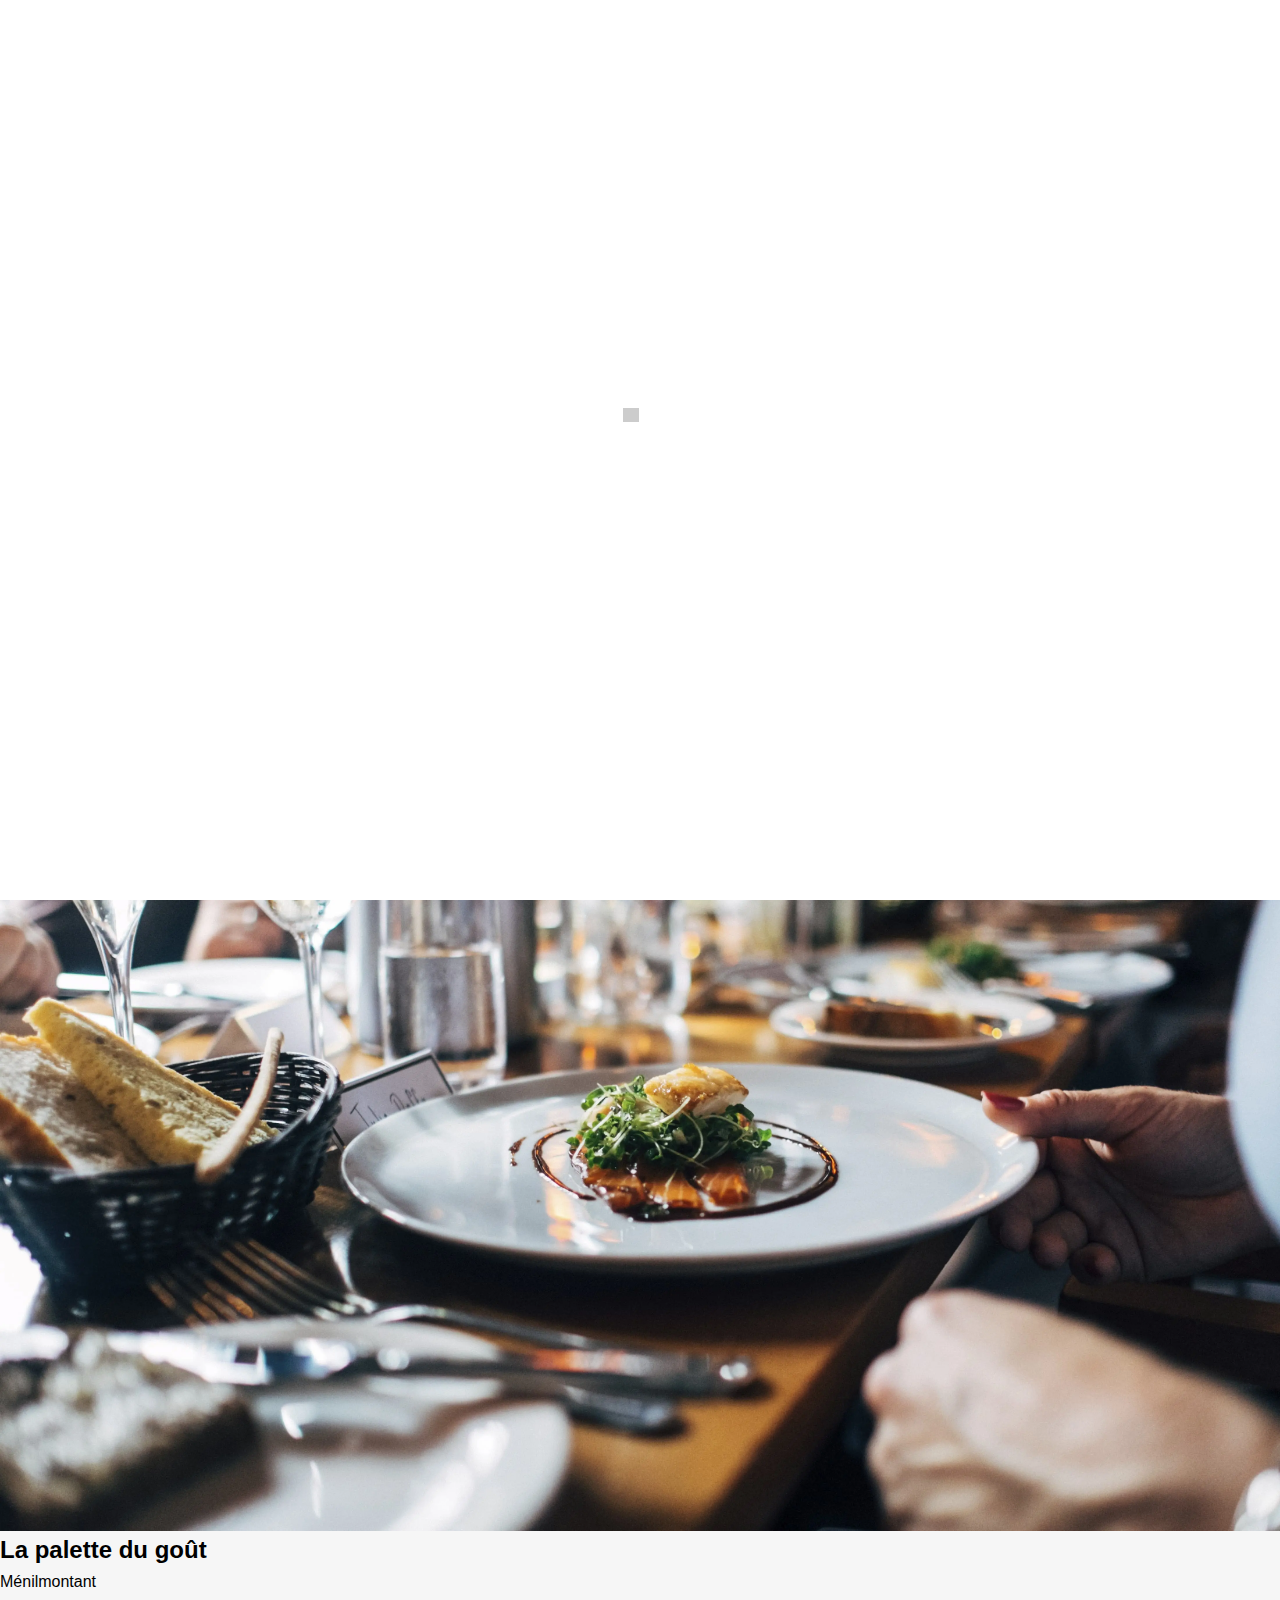
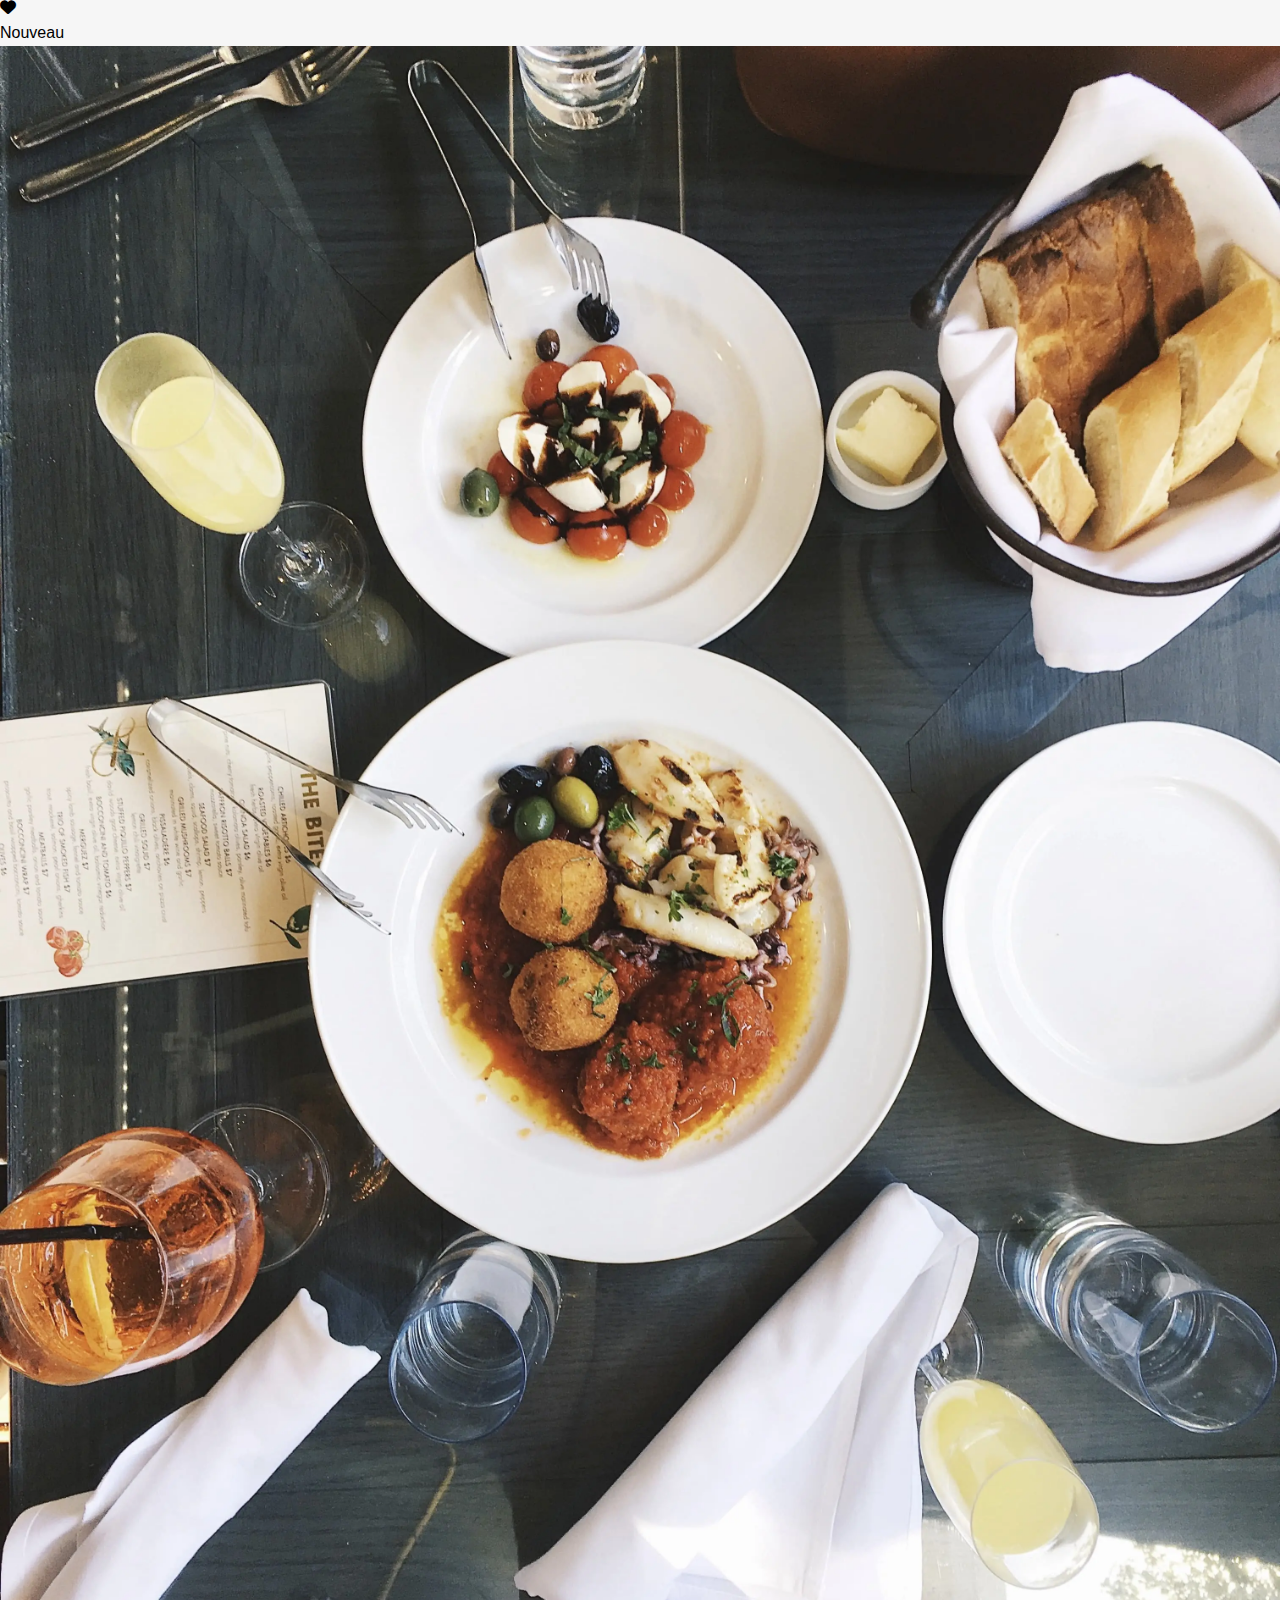
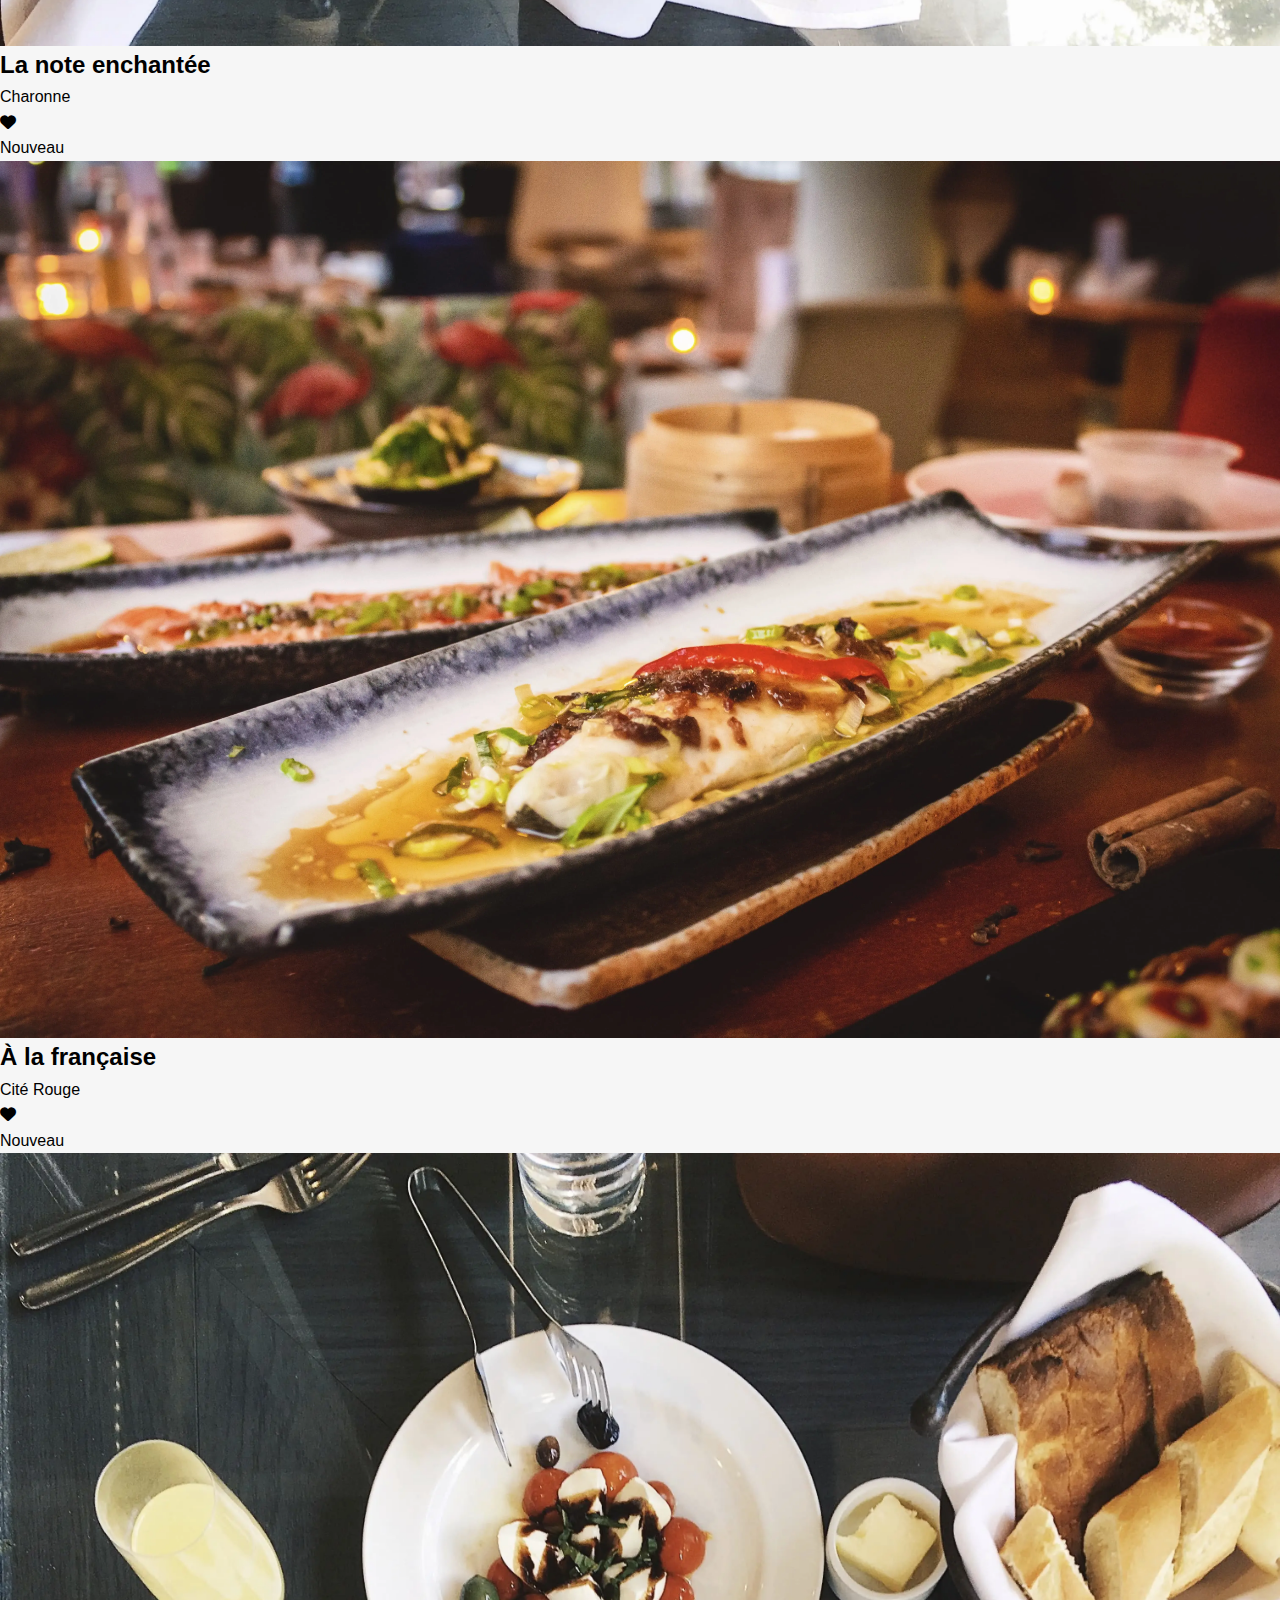
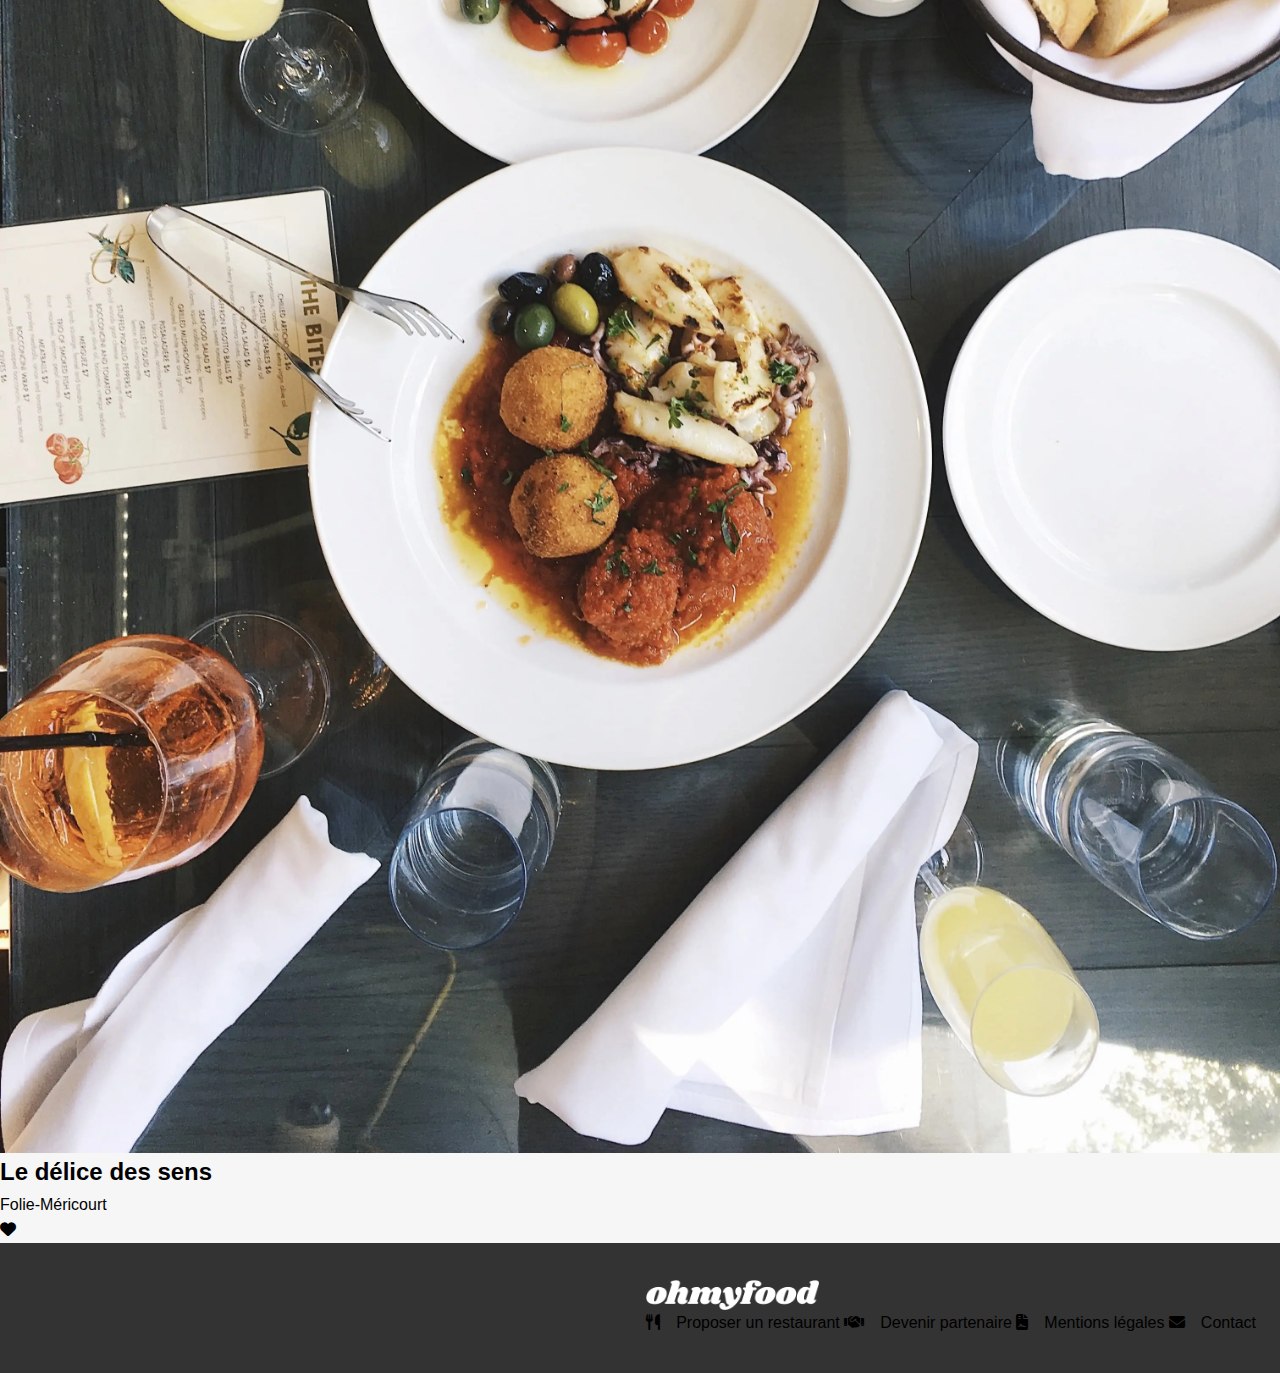
<file: index.html>
<!DOCTYPE html>
<html lang="fr">

  <head>
    <!-- Meta Tags & Document Information -->
    <meta charset="UTF-8">
    <meta name="viewport" content="width=device-width, initial-scale=1.0">
    <meta name="description"
      content="Découvrez et réservez les meilleurs restaurants gastronomiques à Paris avec OhMyFood. Parcourez des menus exclusifs, sélectionnez votre restaurant préféré et vivez une expérience culinaire unique.">
    <meta name="keywords"
      content="OhMyFood, Restaurants Gastronomique, Menu, Restaurant, Gastronomie, Paris, Restaurant Gastronomique, Menu Restaurant, Restaurant à Paris, Restaurant à Paris, Restaurant à Paris, Restaurant à Paris, Restaurant à Paris, Restaurant à Paris, Restaurant à Paris, Restaurant à Paris, Restaurant à Paris, Restaurant à Paris, Restaurant à Paris, Restaurant à Paris, Restaurant à Paris, Restaurant à Paris, Restaurant à Paris, Restaurant à Paris, Restaurant à Paris, Restaurant à Paris, Restaurant à Paris, Restaurant à Paris, Restaurant à Paris, Restaurant à Paris, Restaurant à Paris, Restaurant à Paris, Restaurant à Paris, Restaurant à Paris, Restaurant à Paris, Restaurant à Paris, Restaurant à Paris, Restaurant à Paris, Restaurant à Paris, Restaurant à Paris, Restaurant à Paris, Restaurant à Paris, Restaurant à Paris, Restaurant à Paris, Restaurant à Paris, Restaurant à Paris, Restaurant à Paris, Restaurant à Paris, Restaurant à Paris, Restaurant à Paris, Restaurant à Paris, Restaurant à Paris, Restaurant à Paris, Restaurant à Paris, Restaurant à Paris, Restaurant à Paris, Restaurant à Paris, Restaurant à Paris, Restaurant à Paris, Restaurant à Paris, Restaurant à Paris, Restaurant à Paris, Restaurant à Paris, Restaurant à Paris, Restaurant à Paris, Restaurant à Paris, Restaurant à Paris, Restaurant à Paris, Restaurant à Paris, Restaurant à Paris, Restaurant à Paris, Restaurant à Paris, Restaurant à Paris, Restaurant à Paris, Restaurant à Paris, Restaurant à Paris, Restaurant à Paris, Restaurant à Paris, Restaurant à Paris, Restaurant à Paris, Restaurant à Paris, Restaurant à Paris, Restaurant à Paris, Restaurant à Paris, Restaurant à Paris, Restaurant à Paris, Restaurant à Paris, Restaurant à Paris, Restaurant à Paris, Restaurant à Paris, Restaurant à Paris, Restaurant à Paris, Restaurant à Paris, Restaurant à Paris, Restaurant à Paris, Restaurant à Paris, Restaurant à Paris, Restaurant à Paris, Restaurant à Paris, Restaurant à Paris, Restaurant à Paris, Restaurant à Paris, Restaurant à Paris, Restaurant à Paris, Restaurant à Paris, Restaurant à Paris, Restaurant à Paris, Restaurant à Paris, Restaurant à Paris, Restaurant à Paris, Restaurant à Paris, Restaurant à Paris, Restaurant à Paris, Restaurant à Paris, Restaurant à Paris, Restaurant à Paris, Restaurant à Paris, Restaurant à Paris, Restaurant à Paris, Restaurant à Paris, Restaurant à Paris, Restaurant à Paris, Restaurant à Paris, Restaurant à Paris, Restaurant à Paris, Restaurant à Paris, Restaurant à Paris, Restaurant à Paris, Restaurant à Paris, Restaurant à Paris, Restaurant à Paris, Restaurant à Paris, Restaurant à Paris, Restaurant à Paris, Restaurant à Paris, Restaurant à Paris, Restaurant à Paris, Restaurant à Paris, Restaurant à Paris, Restaurant à Paris, Restaurant à Paris, Restaurant à Paris, Restaurant à Paris, Restaurant à Paris, Restaurant à Paris, Restaurant à Paris, Restaurant à Paris, Restaurant à Paris, Restaurant à Paris, Restaurant à Paris, Restaurant à Paris, Restaurant à Paris, Restaurant à Paris, Restaurant à Paris, Restaurant à Paris, Restaurant à Paris, Restaurant à Paris, Restaurant à Paris, Restaurant à Paris, Restaurant à Paris, Restaurant à Paris, Restaurant à Paris, Restaurant à Paris, Restaurant à Paris, Restaurant à Paris, Restaurant à Paris, Restaurant à Paris, Restaurant à Paris, Restaurant à Paris, Restaurant à Paris, Restaurant à Paris, Restaurant à Paris, Restaurant à Paris, Restaurant à Paris, Restaurant à Paris, Restaurant à Paris, Restaurant à Paris, Restaurant à Paris, Restaurant à Paris, Restaurant à Paris, Restaurant à Paris, Restaurant à Paris, Restaurant à Paris, Restaurant à Paris, Restaurant à Paris, Restaurant à Paris, Restaurant à Paris, Restaurant à Paris, Restaurant à Paris, Restaurant à Paris, Restaurant à Paris, Restaurant à Paris, Restaurant à Paris, Restaurant à Paris, Restaurant à Paris, Restaurant à Paris, Restaurant à Paris, Restaurant à Paris, Restaurant à Paris, Restaurant à Paris, Restaurant à Paris, Restaurant à Paris, Restaurant à Paris, Restaurant à Paris, Restaurant à Paris, Restaurant à Paris, Restaurant à Paris, Restaurant à Paris, Restaurant à Paris, Restaurant à Paris, Restaurant à Paris">
    <meta name=" author" content="OpenClassrooms">
    <meta name="robots" content="index, follow">
    <meta name="theme-color" content="#ffffff">

    <!-- Social Media Meta Tags -->
    <meta property="og:title" content="OhMyFood - Restaurants Gastronomique">
    <meta property="og:description"
      content="Découvrez et réservez les meilleurs restaurants gastronomiques à Paris avec OhMyFood. Parcourez des menus exclusifs, sélectionnez votre restaurant préféré et vivez une expérience culinaire unique.">
    <meta property="og:type" content="website">
    <meta property="og:url" content="">
    <meta property="og:image" content="assets/img/logo/ohmyfood.png">
    <meta name="twitter:card" content="summary_large_image">
    <meta name="twitter:title" content="OhMyFood - Restaurants Gastronomique">
    <meta name="twitter:description"
      content="Découvrez et réservez les meilleurs restaurants gastronomiques à Paris avec OhMyFood. Parcourez des menus exclusifs, sélectionnez votre restaurant préféré et vivez une expérience culinaire unique.">
    <meta name="twitter:image" content="assets/img/logo/ohmyfood.png">

    <title>OhMyFood - Restaurants Gastronomique</title>

    <!-- Favicon & App Icons -->
    <link rel="icon" href="assets/favicons/favicon.ico">
    <link rel="manifest" href="assets/manifest.json">

    <!-- Internal Resources -->
    <link rel="stylesheet" type="text/css" href="assets/css/loader.css">
    <link rel="stylesheet" type="text/css" href="assets/css/style.css">

    <!-- Font Awesome -->
    <link rel="stylesheet" href="https://cdnjs.cloudflare.com/ajax/libs/font-awesome/6.7.2/css/all.min.css"
      integrity="sha512-Evv84Mr4kqVGRNSgIGL/F/aIDqQb7xQ2vcrdIwxfjThSH8CSR7PBEakCr51Ck+w+/U6swU2Im1vVX0SVk9ABhg=="
      crossorigin="anonymous" referrerpolicy="no-referrer">
  </head>

  <body>
    <!-- Loader -->
    <div class="loader-container">
      <div class="loader"></div>
    </div>

    <!-- Header -->
    <header>
      <nav class="header__nav" id="header__nav">
        <a href="index.html">
          <img src="./assets/img/logo/ohmyfood-dark.png" alt="Logo OhMyFood - Retour à l'accueil" height="30">
        </a>
      </nav>
      <!-- Header Card -->
      <div class="header__card">
        <i class="fa-solid fa-location-dot"></i>
        <p>Paris, Belleville</p>
      </div>
    </header>

    <main>
      <!-- Main Section -->
      <section class="main-section">
        <h1>Réservez le menu qui vous convient</h1>
        <p>Découvrez des restaurants d'exception, sélectionnés par nos soins.</p>
        <div class="main-section__button">
          <a href="#restaurants"></a>
          <button>Explorer nos restaurants</button>
        </div>

      </section>
      <!-- Orders Section -->
      <section class="orders-section">
        <h1>Fonctionnement</h1>
        <div class="orders-section__container">

          <!-- Order Card -->
          <div class="order-card">
            <div class="order-card__circle">
              <span>1</span>
            </div>
            <div class="order-card__content">
              <i class="fa-solid fa-mobile-screen-button"></i>
              <h3>Choisissez un restaurant</h3>
            </div>
          </div>

          <!-- Order Card -->
          <div class="order-card">
            <div class="order-card__circle">
              <span>2</span>
            </div>
            <div class="order-card__content">
              <i class="fa-solid fa-list-check"></i>
              <h3>Composez votre menu</h3>
            </div>
          </div>

          <!-- Order Card -->
          <div class="order-card">
            <div class="order-card__circle">
              <span>3</span>
            </div>
            <div class="order-card__content">
              <i class="fa-solid fa-store"></i>
              <h3>Dégustez au restaurant</h3>
            </div>
          </div>
        </div>
      </section>

      <!-- Restaurants Section -->
      <section class="restaurants" id="restaurants">
        <h1>Restaurants</h1>
        <!-- Restaurants Cards -->
        <div class="restaurants__cards">

          <!-- Restaurants Card -->
          <article class="restaurant__card">
            <a href="./assets/restaurants/palette.html" aria-labelledby="palette-title"></a>
            <span class="restaurant__badge">Nouveau</span>
            <picture>
              <source srcset="assets/img/restaurants/webp/palette.webp" type="image/webp">
              <source srcset="assets/img/restaurants/jpg/palette.jpg" type="image/jpeg">
              <img class="restaurant__image" alt="Photo du restaurant La palette du goût"
                src="assets/img/restaurants/jpg/palette.jpg" loading="lazy">
            </picture>
            <div class="restaurant__content">
              <div class="content__title">
                <h2 id="palette-title">La palette du goût</h2>
                <p>Ménilmontant</p>
              </div>
              <div class="content__heart">
                <i class="fa-solid fa-heart"></i>
              </div>
            </div>
          </article>

          <!-- Restaurants Card -->
          <article class="restaurant__card">
            <a href="./assets/restaurants/note.html" aria-labelledby="note-title"></a>
            <span class="restaurant__badge">Nouveau</span>
            <picture>
              <source srcset="assets/img/restaurants/webp/note.webp" type="image/webp">
              <source srcset="assets/img/restaurants/jpg/note.jpg" type="image/jpeg">
              <img class="restaurant__image" alt="Photo du restaurant La note enchantée"
                src="assets/img/restaurants/jpg/note.jpg" loading="lazy">
            </picture>
            <div class="restaurant__content">
              <div class="content__title">
                <h2 id="note-title">La note enchantée</h2>
                <p>Charonne</p>
              </div>
              <div class="content__heart">
                <i class="fa-solid fa-heart"></i>
              </div>
            </div>
          </article>

          <!-- Restaurants Card -->
          <article class="restaurant__card">
            <a href="./assets/restaurants/francaise.html" aria-labelledby="francaise-title"></a>
            <span class="restaurant__badge">Nouveau</span>
            <picture>
              <source srcset="assets/img/restaurants/webp/francaise.webp" type="image/webp">
              <source srcset="assets/img/restaurants/jpg/francaise.jpg" type="image/jpeg">
              <img class="restaurant__image" alt="Photo du restaurant À la française"
                src="assets/img/restaurants/jpg/francaise.jpg" loading="lazy">
            </picture>
            <div class="restaurant__content">
              <div class="content__title">
                <h2 id="francaise-title">À la française</h2>
                <p>Cité Rouge</p>
              </div>
              <div class="content__heart">
                <i class="fa-solid fa-heart"></i>
              </div>
            </div>
          </article>

          <!-- Restaurants Card -->
          <article class="restaurant__card">
            <a href="./assets/restaurants/delice.html" aria-labelledby="delice-title"></a>
            <span class="restaurant__badge">Nouveau</span>
            <picture>
              <source srcset="assets/img/restaurants/webp/delice.webp" type="image/webp">
              <source srcset="assets/img/restaurants/jpg/delice.jpg" type="image/jpeg">
              <img class="restaurant__image" alt="Photo du restaurant Le délice des sens"
                src="assets/img/restaurants/jpg/delice.jpg" loading="lazy">
            </picture>
            <div class="restaurant__content">
              <div class="content__title">
                <h2 id="delice-title">Le délice des sens</h2>
                <p>Folie-Méricourt</p>
              </div>
              <div class="content__heart">
                <i class="fa-solid fa-heart"></i>
              </div>
            </div>
          </article>
        </div>

      </section>
    </main>

    <footer>
      <div class="footer__content">
        <a href="#header__nav">
          <img class="footer__logo" src="./assets/img/logo/ohmyfood-white.png" alt="Logo OhMyFood" height="30">
        </a>
        <nav class="footer__nav">
          <a href="#"><i class="fa-solid fa-utensils"></i>Proposer un restaurant</a>
          <a href="#"><i class="fa-solid fa-handshake"></i>Devenir partenaire</a>
          <a href="#"><i class="fa-solid fa-file-contract"></i>Mentions légales</a>
          <a href="mailto:contact@ohmyfood.com"><i class="fa-solid fa-envelope"></i>Contact</a>
        </nav>
      </div>
    </footer>
  </body>

</html>
</file>
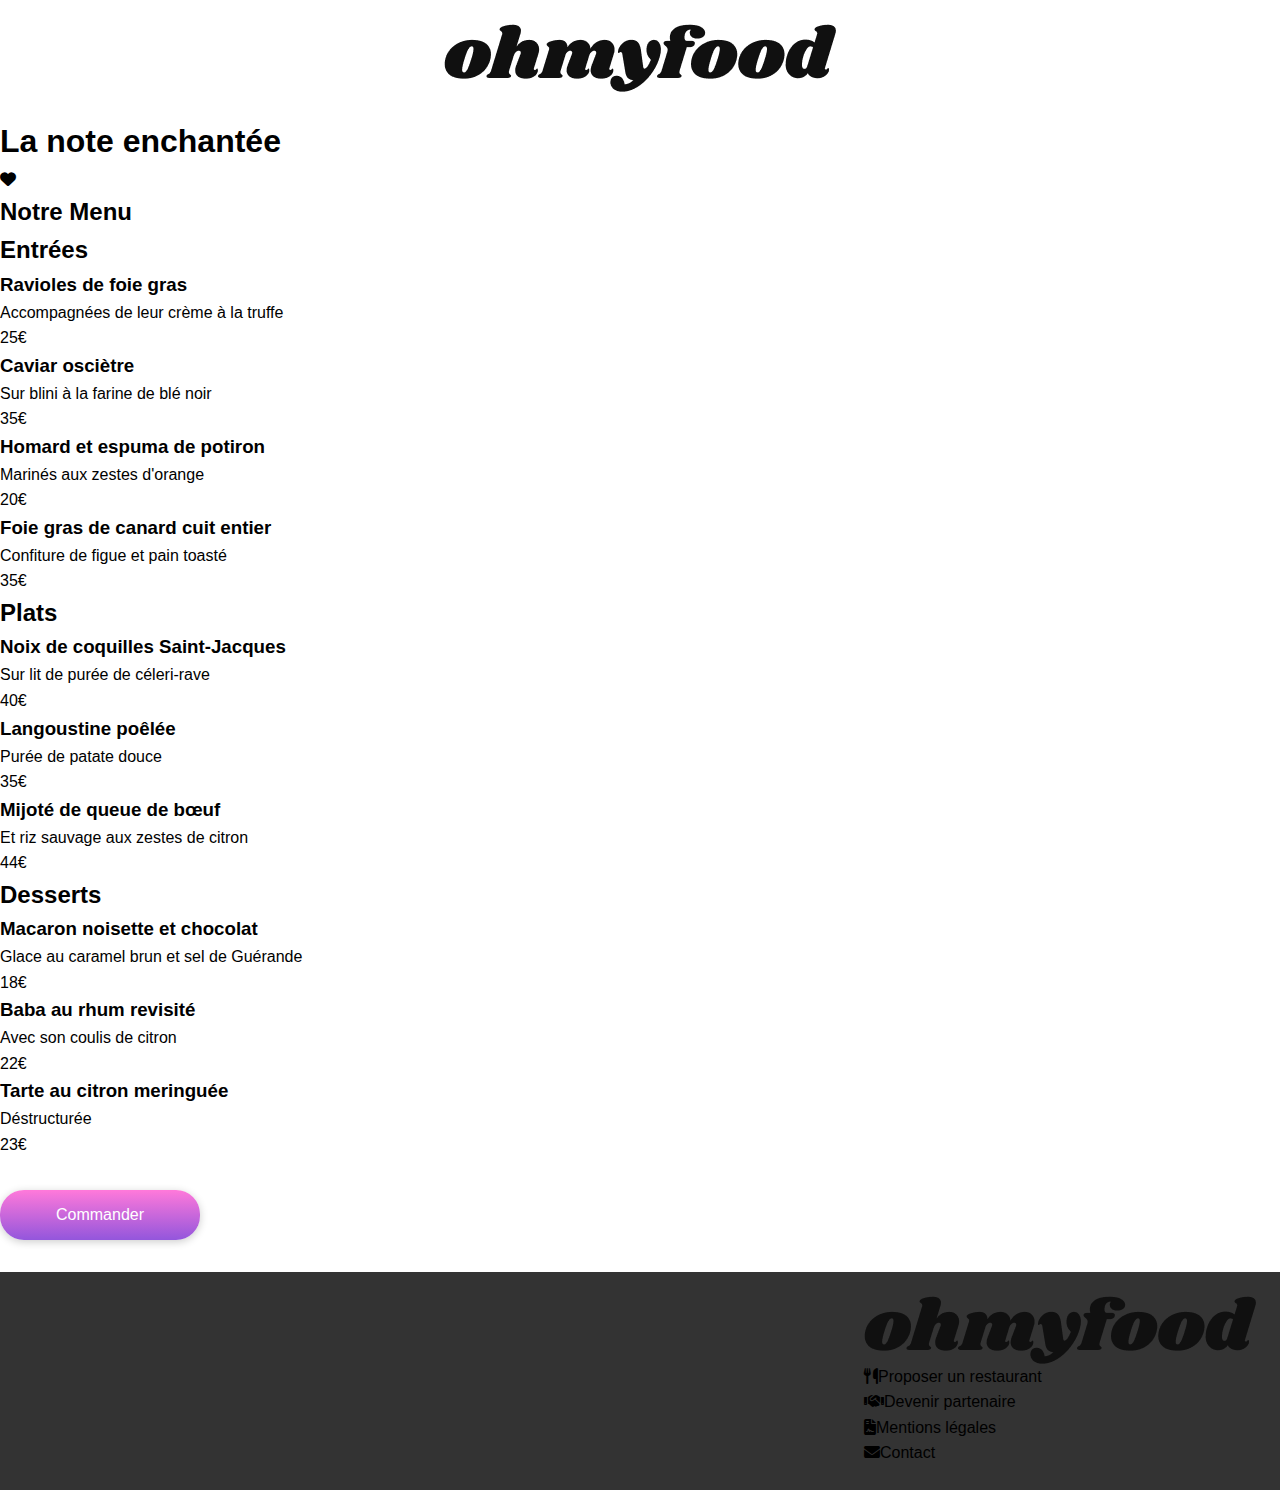
<file: note.html>
<!DOCTYPE html>
<html lang="fr">

  <head>
    <!-- Meta Tags & Document Information -->
    <meta charset="UTF-8">
    <meta name="viewport" content="width=device-width, initial-scale=1.0">
    <meta name="description" content="OhMyFood - Restaurants Gastronomique - La note enchantée">
    <meta name="keywords" content="OhMyFood, Restaurants Gastronomique, Menu, Restaurant, Gastronomie">
    <meta name="author" content="X">
    <meta name="robots" content="index, follow">
    <meta name="theme-color" content="#ffffff">

    <!-- Social Media Meta Tags -->
    <meta property="og:title" content="OhMyFood - Restaurants Gastronomique">
    <meta property="og:description" content="OhMyFood - Restaurants Gastronomique">
    <meta property="og:type" content="website">
    <meta property="og:url" content="">
    <meta property="og:image" content="assets/img/logo/ohmyfood.png">
    <meta name="twitter:card" content="summary_large_image">
    <meta name="twitter:title" content="OhMyFood - Restaurants Gastronomique">
    <meta name="twitter:description" content="OhMyFood - Restaurants Gastronomique">
    <meta name="twitter:image" content="assets/img/logo/ohmyfood.png">

    <title>OhMyFood - Menu - La note enchantée</title>

    <!-- Favicon & App Icons -->
    <link rel="icon" href="assets/favicons/favicon.ico">
    <link rel="manifest" href="assets/manifest.json">

    <!-- Internal Resources & Stylesheets -->
    <link rel="stylesheet" type="text/css" href="assets/css/style.css">
    <link rel="stylesheet" href="https://cdnjs.cloudflare.com/ajax/libs/font-awesome/6.7.2/css/all.min.css"
      integrity="sha512-Evv84Mr4kqVGRNSgIGL/F/aIDqQb7xQ2vcrdIwxfjThSH8CSR7PBEakCr51Ck+w+/U6swU2Im1vVX0SVk9ABhg=="
      crossorigin="anonymous" referrerpolicy="no-referrer">
  </head>

  <body>
    <header>
      <nav class="header__nav">
        <a href="index.html">
          <img class="header__logo" src="assets/img/logo/ohmyfood.png" alt="OhMyFood">
        </a>
      </nav>
    </header>

    <main>
      <section class="main-title">
        <h1 class="main-title__title">La note enchantée</h1>
        <i class="fa-solid fa-heart"></i>
      </section>

      <section class="menu">
        <div class="menu__container">
          <h2 class="menu__title">Notre Menu</h2>

          <div class="menu__section">
            <h2 class="menu__subtitle">Entrées</h2>

            <div class="menu__item">
              <h3 class="menu__item-title">Ravioles de foie gras</h3>
              <p class="menu__item-description">Accompagnées de leur crème à la truffe</p>
              <p class="menu__item-price">25€</p>
            </div>
          </div>

          <div class="menu__item">
            <h3 class="menu__item-title">Caviar osciètre</h3>
            <p class="menu__item-description">Sur blini à la farine de blé noir</p>
            <p class="menu__item-price">35€</p>
          </div>

          <div class="menu__item">
            <h3 class="menu__item-title">Homard et espuma de potiron</h3>
            <p class="menu__item-description">Marinés aux zestes d'orange</p>
            <p class="menu__item-price">20€</p>
          </div>

          <div class="menu__item">
            <h3 class="menu__item-title">Foie gras de canard cuit entier</h3>
            <p class="menu__item-description">Confiture de figue et pain toasté</p>
            <p class="menu__item-price">35€</p>
          </div>

          <div class="menu__section">
            <h2 class="menu__subtitle">Plats</h2>

            <div class="menu__item">
              <h3 class="menu__item-title">Noix de coquilles Saint-Jacques</h3>
              <p class="menu__item-description">Sur lit de purée de céleri-rave</p>
              <p class="menu__item-price">40€</p>
            </div>
          </div>

          <div class="menu__item">
            <h3 class="menu__item-title">Langoustine poêlée</h3>
            <p class="menu__item-description">Purée de patate douce</p>
            <p class="menu__item-price">35€</p>
          </div>

          <div class="menu__item">
            <h3 class="menu__item-title">Mijoté de queue de bœuf</h3>
            <p class="menu__item-description">Et riz sauvage aux zestes de citron</p>
            <p class="menu__item-price">44€</p>
          </div>

          <div class="menu__section">
            <h2 class="menu__subtitle">Desserts</h2>

            <div class="menu__item">
              <h3 class="menu__item-title">Macaron noisette et chocolat</h3>
              <p class="menu__item-description">Glace au caramel brun et sel de Guérande</p>
              <p class="menu__item-price">18€</p>
            </div>
          </div>


          <div class="menu__item">
            <h3 class="menu__item-title">Baba au rhum revisité</h3>
            <p class="menu__item-description">Avec son coulis de citron</p>
            <p class="menu__item-price">22€</p>
          </div>

          <div class="menu__item">
            <h3 class="menu__item-title">Tarte au citron meringuée</h3>
            <p class="menu__item-description">Déstructurée</p>
            <p class="menu__item-price">23€</p>
          </div>

          <button class="cta-button">Commander</button>
        </div>
      </section>
    </main>
  </body>

  <footer>
    <div class="footer-content">
      <img src="assets/img/logo/ohmyfood.png" alt="OhMyFood" class="footer-logo">
      <ul class="footer-links">
        <li><i class="fa-solid fa-utensils"></i><a href="#">Proposer un restaurant</a></li>
        <li><i class="fa-solid fa-handshake"></i><a href="#">Devenir partenaire</a></li>
        <li><i class="fa-solid fa-file-contract"></i><a href="#">Mentions légales</a></li>
        <li><i class="fa-solid fa-envelope"></i><a href="mailto:contact@ohmyfood.com">Contact</a></li>
      </ul>
    </div>
  </footer>


</html>
</file>
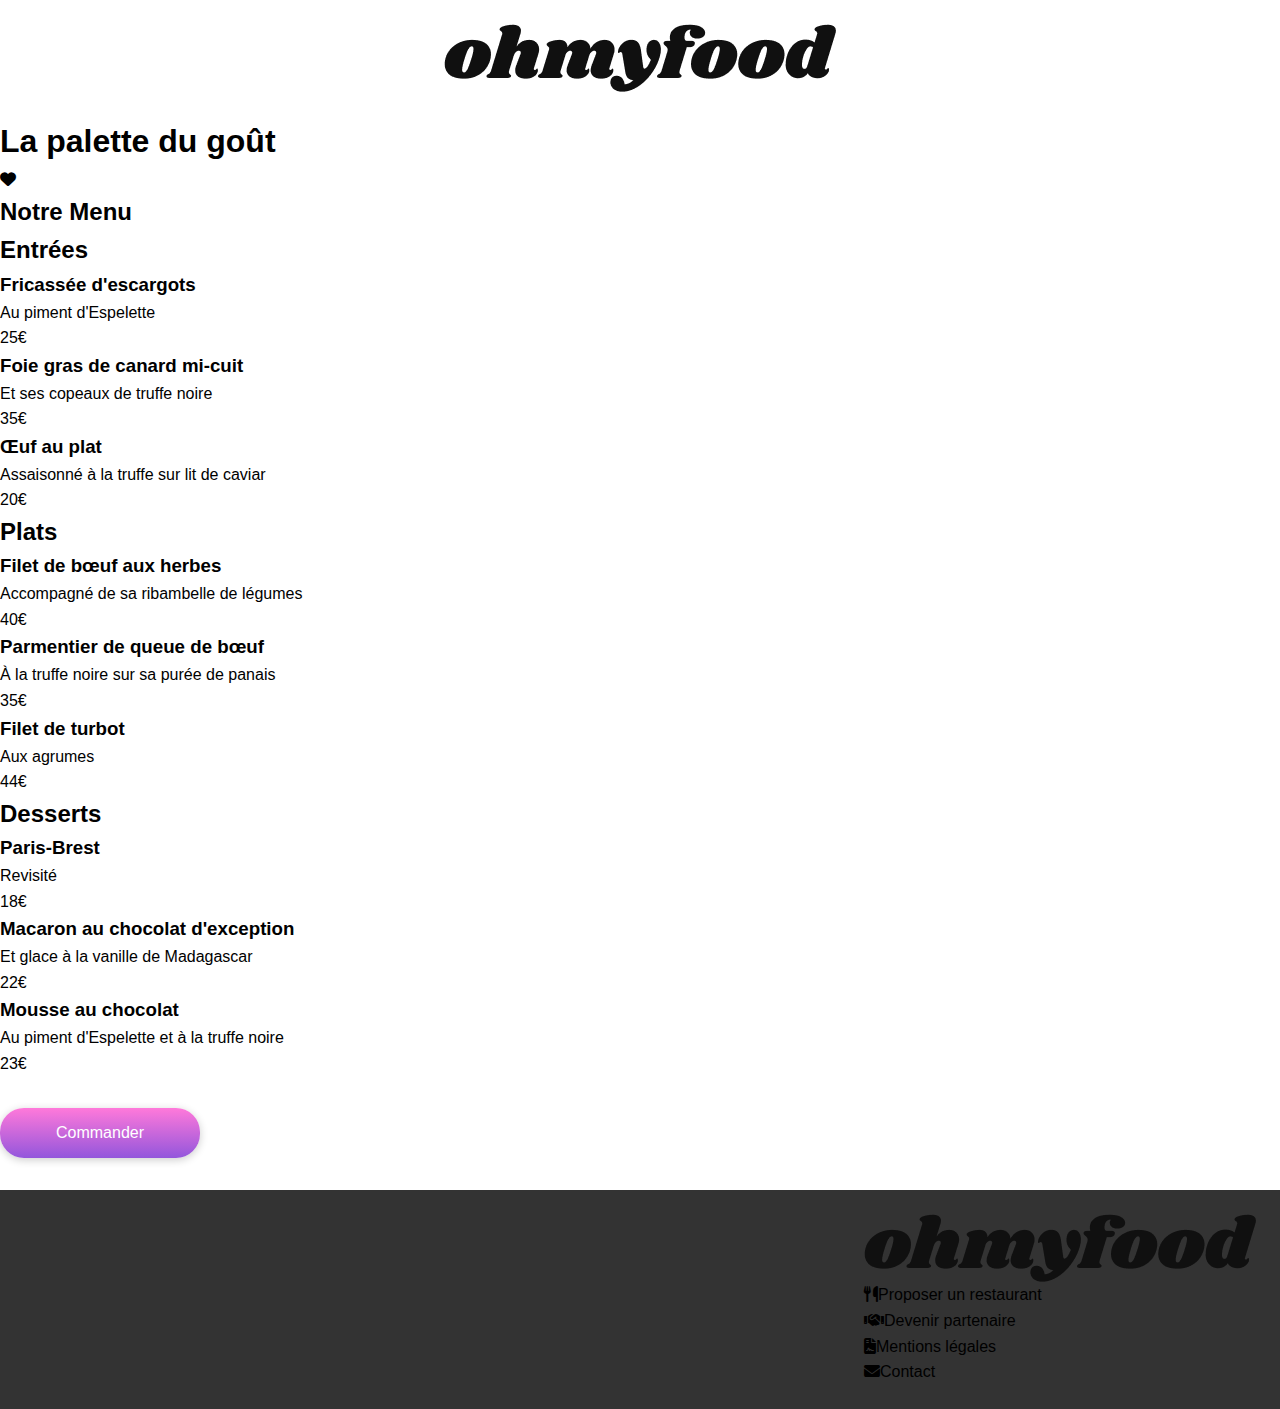
<file: palette.html>
<!DOCTYPE html>
<html lang="fr">

  <head>
    <!-- Meta Tags & Document Information -->
    <meta charset="UTF-8">
    <meta name="viewport" content="width=device-width, initial-scale=1.0">
    <meta name="description" content="OhMyFood - Restaurants Gastronomique - La palette du goût">
    <meta name="keywords" content="OhMyFood, Restaurants Gastronomique, Menu, Restaurant, Gastronomie">
    <meta name="author" content="X">
    <meta name="robots" content="index, follow">
    <meta name="theme-color" content="#ffffff">

    <!-- Social Media Meta Tags -->
    <meta property="og:title" content="OhMyFood - Restaurants Gastronomique">
    <meta property="og:description" content="OhMyFood - Restaurants Gastronomique">
    <meta property="og:type" content="website">
    <meta property="og:url" content="">
    <meta property="og:image" content="assets/img/logo/ohmyfood.png">
    <meta name="twitter:card" content="summary_large_image">
    <meta name="twitter:title" content="OhMyFood - Restaurants Gastronomique">
    <meta name="twitter:description" content="OhMyFood - Restaurants Gastronomique">
    <meta name="twitter:image" content="assets/img/logo/ohmyfood.png">

    <title>OhMyFood - Menu - La palette du goût</title>

    <!-- Favicon & App Icons -->
    <link rel="icon" href="assets/favicons/favicon.ico">
    <link rel="manifest" href="assets/manifest.json">

    <!-- Internal Resources & Stylesheets -->
    <link rel="stylesheet" type="text/css" href="assets/css/style.css">
    <link rel="stylesheet" href="https://cdnjs.cloudflare.com/ajax/libs/font-awesome/6.7.2/css/all.min.css"
      integrity="sha512-Evv84Mr4kqVGRNSgIGL/F/aIDqQb7xQ2vcrdIwxfjThSH8CSR7PBEakCr51Ck+w+/U6swU2Im1vVX0SVk9ABhg=="
      crossorigin="anonymous" referrerpolicy="no-referrer">
  </head>

  <body>
    <header>
      <nav class="header__nav">
        <a href="index.html">
          <img class="header__logo" src="assets/img/logo/ohmyfood.png" alt="OhMyFood">
        </a>
      </nav>
    </header>

    <main>
      <section class="main-title">
        <h1 class="main-title__title">La palette du goût</h1>
        <i class="fa-solid fa-heart"></i>
      </section>

      <section class="menu">
        <div class="menu__container">
          <h2 class="menu__title">Notre Menu</h2>
          <div class="menu__section">
            <h2 class="menu__subtitle">Entrées</h2>

            <div class="menu__item">
              <h3 class="menu__item-title">Fricassée d'escargots</h3>
              <p class="menu__item-description">Au piment d'Espelette</p>
              <p class="menu__item-price">25€</p>
            </div>


            <div class="menu__item">
              <h3 class="menu__item-title">Foie gras de canard mi-cuit</h3>
              <p class="menu__item-description">Et ses copeaux de truffe noire</p>
              <p class="menu__item-price">35€</p>
            </div>

            <div class="menu__item">
              <h3 class="menu__item-title">Œuf au plat</h3>
              <p class="menu__item-description">Assaisonné à la truffe sur lit de caviar</p>
              <p class="menu__item-price">20€</p>
            </div>
          </div>


          <div class="menu__section">
            <h2 class="menu__subtitle">Plats</h2>

            <div class="menu__item">
              <h3 class="menu__item-title">Filet de bœuf aux herbes</h3>
              <p class="menu__item-description">Accompagné de sa ribambelle de légumes</p>
              <p class="menu__item-price">40€</p>
            </div>


            <div class="menu__item">
              <h3 class="menu__item-title">Parmentier de queue de bœuf</h3>
              <p class="menu__item-description">À la truffe noire sur sa purée de panais</p>
              <p class="menu__item-price">35€</p>
            </div>

            <div class="menu__item">
              <h3 class="menu__item-title">Filet de turbot</h3>
              <p class="menu__item-description">Aux agrumes</p>
              <p class="menu__item-price">44€</p>
            </div>
          </div>

          <div class="menu__section">
            <h2 class="menu__subtitle">Desserts</h2>

            <div class="menu__item">
              <h3 class="menu__item-title">Paris-Brest</h3>
              <p class="menu__item-description">Revisité</p>
              <p class="menu__item-price">18€</p>
            </div>

            <div class="menu__item">
              <h3 class="menu__item-title">Macaron au chocolat d'exception</h3>
              <p class="menu__item-description">Et glace à la vanille de Madagascar</p>
              <p class="menu__item-price">22€</p>
            </div>

            <div class="menu__item">
              <h3 class="menu__item-title">Mousse au chocolat</h3>
              <p class="menu__item-description">Au piment d'Espelette et à la truffe noire</p>
              <p class="menu__item-price">23€</p>
            </div>
          </div>

          <button class="cta-button">Commander</button>
        </div>
      </section>
    </main>
  </body>

  <footer>
    <div class="footer-content">
      <img src="assets/img/logo/ohmyfood.png" alt="OhMyFood" class="footer-logo">
      <ul class="footer-links">
        <li><i class="fa-solid fa-utensils"></i><a href="#">Proposer un restaurant</a></li>
        <li><i class="fa-solid fa-handshake"></i><a href="#">Devenir partenaire</a></li>
        <li><i class="fa-solid fa-file-contract"></i><a href="#">Mentions légales</a></li>
        <li><i class="fa-solid fa-envelope"></i><a href="mailto:contact@ohmyfood.com">Contact</a></li>
      </ul>
    </div>
  </footer>


</html>
</file>
<file: assets/css/loader.css>
/* =========================
    Loader Styles
   ========================= */

/* Init Hide the main */
body > *:not(.loader-container) {
  animation: fadeIn 0.3s ease-in-out 1s forwards;
}

/* Loader container */
.loader-container {
  display: flex;
  justify-content: center;
  align-items: center;
  height: auto;
  width: auto;
  position: fixed;
  inset: 0;
  background-color: var(--color-white);
  z-index: 9999;
  animation: hideLoader 0.3s ease-in-out 1s forwards;
}

/* Hide the loader */
@keyframes hideLoader {
  0% {
    opacity: 1;
    visibility: visible;
  }
  100% {
    opacity: 0;
    visibility: hidden;
  }
}

/* Fade in the main */
@keyframes fadeIn {
  0% {
    opacity: 0;
  }
  100% {
    opacity: 1;
  }
}

.loader:before {
  content: "";
  position: absolute;
  inset: auto calc(50% - 17px) 0;
  height: 50px;
  --g: no-repeat linear-gradient(#ccc 0, #ccc 100%);
  background: var(--g), var(--g), var(--g), var(--g);
  background-size: 16px 14px;
  animation: l7-1 2s infinite linear, l7-2 2s infinite linear;
}

.loader {
  width: 100px;
  height: 15px;
  box-shadow: 0 3px 0 #fff;
  position: relative;
  clip-path: inset(-40px 0 -5px);
}

@keyframes l7-1 {
  0%,
  100% {
    background-position: 0 -50px, 100% -50px;
  }
  17.5% {
    background-position: 0 100%, 100% -50px, 0 -50px, 100% -50px;
  }
  35% {
    background-position: 0 100%, 100% 100%, 0 -50px, 100% -50px;
  }
  52.5% {
    background-position: 0 100%, 100% 100%, 0 calc(100% - 16px), 100% -50px;
  }
  70%,
  98% {
    background-position: 0 100%, 100% 100%, 0 calc(100% - 16px),
      100% calc(100% - 16px);
  }
}

@keyframes l7-2 {
  0%,
  70% {
    transform: translate(0);
  }
  100% {
    transform: translate(200%);
  }
}
</file>
<file: assets/css/style.css>
/* ===================================
    OhMyFood - Main Stylesheet
   =================================== */

/* =========================
  Design System & Variables
========================= */
:root {
  /* Colors */
  --color-primary: #9356dc;
  --color-secondary: #ff79da;
  --color-white: #ffffff;
  --color-gray: #cccccc;
  --color-text: #000000;
  --color-border: #d9d9d9;
  --color-badge: #99e2d0;
  --color-badge-text: #004e3b;
  --color-background-dark: #333333;
  --color-background-light: #f6f6f6;
  --color-banner: #eaeaea;

  /* Typography */
  --font-family-shrikhand: "Shrikhand", sans-serif;
  --font-family-roboto: "Roboto", sans-serif;
  --font-weight-normal: 400;
  --font-weight-medium: 500;
  --font-weight-bold: 700;
  --font-size-xs: 0.75rem;
  --font-size-sm: 0.875rem;
  --font-size-base: 1rem;
  --font-size-lg: 1.25rem;
  --font-size-xl: 1.5rem;
  --font-size-2xl: 2rem;

  /* Spacing */
  --space-xs: 0.5rem;
  --space-sm: 0.75rem;
  --space-md: 1rem;
  --space-lg: 1.5rem;
  --space-xl: 2rem;
  --space-2xl: 3rem;

  /* Layout */
  --size-full: 100%;
  --size-half: 50%;
  --container-max-width: 768px;

  /* Shadows */
  --box-shadow-loader: 0 3px 0 var(--color-white);
  --box-shadow-light: 0 2px 8px rgba(0, 0, 0, 0.2);
  --box-shadow-medium: 0 4px 15px rgba(0, 0, 0, 0.2);

  /* Custom Heart Shadow */
  --heart-shadow: 1.5px 0 0 #000, -1.5px 0 0 #000, 0 1.5px 0 #000, 0 -1.5px 0 #000,
    1.1px 1.1px 0 #000, -1.1px -1.1px 0 #000, 1.1px -1.1px 0 #000, -1.1px 1.1px 0 #000;

  /* Animation */
  --x0: 0;
  --x1: 100%;
  --y0: -50px;
  --y1: 50%;
  --y2: -25px;
  --y3: 8px;
  --y4: 16px;
  --gradient: no-repeat linear-gradient(var(--color-gray) 0, var(--color-gray) 100%);
}

/* =========================
    CSS Reset & Base Styles
   ========================= */
:where(*, *::before, *::after) {
  box-sizing: border-box;
  margin: 0;
  padding: 0;
}

html {
  font-family: var(--font-family-roboto);
  color: var(--color-text);
  line-height: 1.6;
}

body {
  max-width: var(--container-max-width);
  margin: 0 auto;
}

main {
  display: flex;
  flex-direction: column;
  animation: fadeIn 0.2s cubic-bezier(0.4, 0, 0.2, 1) 0.8s forwards;
}

/* =========================
    Common Components
   ========================= */
a {
  text-decoration: none;
  color: inherit;
}

button {
  width: 200px;
  height: 50px;
  cursor: pointer;
  margin: var(--space-xl) 0;
  background: linear-gradient(0deg, var(--color-primary) 0%, var(--color-secondary) 100%);
  color: var(--color-white);
  border-radius: var(--space-lg);
  box-shadow: var(--box-shadow-light);
  border: none;
  font-size: var(--font-size-base);
  font-weight: var(--font-weight-medium);
  transition: transform 0.3s, box-shadow 0.3s, opacity 0.3s;
}

button:hover {
  opacity: 0.8;
  transform: translateY(-2px);
  box-shadow: var(--box-shadow-medium);
}

ul,
ol {
  list-style: none;
}

img {
  display: block;
  object-fit: cover;
  max-width: var(--size-full);
}

/* =========================
      Loader
   ========================= */
.loader_container {
  display: flex;
  justify-content: center;
  align-items: center;
  height: var(--size-full);
  width: var(--size-full);
  position: fixed;
  inset: 0;
  background-color: var(--color-white);
  z-index: 9999;
  animation: hideLoader 0.2s cubic-bezier(0.4, 0, 0.2, 1) 0.8s forwards;
}

.loader {
  width: 100px;
  height: 15px;
  box-shadow: var(--box-shadow-loader);
  position: relative;
  clip-path: inset(-40px 0 -5px);
}

.loader:before {
  content: "";
  position: absolute;
  inset: auto calc(50% - 17px) 0;
  height: 50px;
  background: var(--gradient), var(--gradient), var(--gradient), var(--gradient);
  background-size: 16px 14px;
  animation: loaderBarBackground 1.2s infinite cubic-bezier(0.4, 0, 0.2, 1);
}

/* =========================
    Layout Components
   ========================= */
header {
  display: flex;
  flex-direction: row;
  align-items: center;
  justify-content: center;
  position: relative;
  margin: var(--space-lg) 0;
}

.header_nav a {
  position: absolute;
  left: 2rem;
}

.header_nav a i {
  font-size: var(--font-size-xl);
}

/* =========================
    Main - Banner Location
   ========================= */
.main_banner_location {
  display: flex;
  flex-direction: row;
  align-items: center;
  justify-content: center;
  min-height: 50px;
  background-color: var(--color-banner);
  box-shadow: var(--box-shadow-medium);
  width: var(--size-full);
}

.main_banner_location i {
  font-size: var(--font-size-lg);
  margin-inline-end: var(--space-md);
}

/* =========================
    Main - Booking Section
   ========================= */
.booking_section {
  display: flex;
  flex-direction: column;
  align-items: center;
  gap: var(--space-md);
  background-color: var(--color-background-light);
  padding: var(--space-lg);
}

.booking_section h1,
.booking_section p {
  width: 100%;
  max-width: 90vw;
  text-align: center;
}

.booking_orders {
  display: grid;
  padding: var(--space-lg);
  width: 100%;
}

.booking_orders h2 {
  margin-block-end: var(--space-md);
}

.booking_orders_container {
  display: grid;
  gap: var(--space-md);
  margin-block-start: var(--space-md);
}

/* Order Card */
.booking_card {
  display: flex;
  flex-direction: row;
  align-items: center;
  position: relative;
  background-color: var(--color-background-light);
  border-radius: var(--space-md);
  box-shadow: var(--box-shadow-light);
  border: 1px solid var(--color-border);
  width: 100%;
  min-height: 70px;
  gap: var(--space-md);
  padding-inline-start: calc(var(--space-lg) * 1.8);
}

/* Order Card Circle */
.card_circle {
  display: flex;
  flex-direction: row;
  align-content: center;
  justify-content: center;
  min-width: var(--space-lg);
  min-height: var(--space-lg);
  border-radius: var(--size-half);
  background-color: var(--color-primary);
  position: absolute;
  inset-inline-start: 0;
  inset-block-start: 50%;
  transform: translate(-50%, -50%);
}

/* Order Card Circle Number */
.card_circle span {
  font-size: var(--font-size-sm);
  font-weight: var(--font-weight-bold);
  color: var(--color-white);
}

/* Order Card Content */
.card_content {
  display: flex;
  flex-direction: row;
  align-items: center;
  gap: var(--space-md);
}

/* =========================
    Restaurants
   ========================= */
.restaurants {
  background-color: var(--color-background-light);
}

.restaurants h1 {
  font-weight: var(--font-weight-bold);
  margin-block-end: var(--space-md);
}

.restaurants_container {
  display: grid;
  padding: var(--space-lg);
  width: 100%;
}

.restaurants_cards {
  display: grid;
  grid-template-columns: repeat(1, 1fr);
  gap: var(--space-lg);
  margin-block-start: var(--space-md);
}

.restaurant_card {
  position: relative;
  min-height: 250px;
  width: 100%;
  border-radius: var(--space-lg);
  box-shadow: var(--box-shadow-light);
  background: var(--color-white);
  overflow: hidden;
  cursor: pointer;
}

.restaurant_card a {
  position: absolute;
  width: var(--size-full);
  height: var(--size-full);
  z-index: 1;
  inset-inline-start: 0;
  top: 0;
}

.restaurant_badge {
  display: flex;
  flex-direction: row;
  align-items: center;
  justify-content: center;
  position: absolute;
  background-color: var(--color-badge);
  min-width: 80px;
  min-height: 30px;
  inset: 10px 10px auto auto;
  color: var(--color-badge-text);
}

.restaurant_image {
  max-height: 230px;
  width: var(--size-full);
  border-radius: 14px 14px 0 0;
  overflow: hidden;
}

.restaurant_card_content {
  display: flex;
  justify-content: space-between;
  align-items: center;
  position: relative;
  padding: var(--space-md);
}

.card_title {
  display: flex;
  flex-direction: column;
}

.card_title h3 {
  font-weight: var(--font-weight-bold);
}

/* =========================
    Heart Icon
   ========================= */
.custom_heart {
  font-size: var(--font-size-lg);
  color: var(--color-white);
  text-shadow: var(--heart-shadow);
  z-index: 2;
  transition: color 0.3s, text-shadow 0.3s;
}

.custom_heart:hover {
  color: var(--color-primary);
  text-shadow: none;
}

/* =========================
    Footer
   ========================= */
footer {
  display: grid;
  min-height: 130px;
  background-color: var(--color-background-dark);
  padding: var(--space-lg);
  align-items: center;
}

footer span {
  color: var(--color-white);
  font-family: var(--font-family-shrikhand);
  font-weight: 400;
  font-size: var(--font-size-xl);
}

footer nav ul {
  display: grid;
  grid-template-columns: repeat(1, 1fr);
  justify-content: flex-start;
  gap: var(--space-md);
}

footer nav ul li {
  color: var(--color-white);
}

footer nav i {
  margin-inline-end: var(--space-md);
}

/* =========================
  Restaurants Styles
   ========================= */

/* =========================
    Banner Container
   ========================= */
.main_banner_container {
  max-height: 300px;
}

/* =========================
    Menu Container
   ========================= */
.menu_container {
  display: flex;
  flex-direction: column;
  margin-block-start: -5rem;
  padding: var(--space-lg);
  border-radius: 40px 40px 0 0;
  background-color: var(--color-background-light);
}

.menu_container button {
  align-self: center;
}

.menu_container_title {
  display: flex;
  flex-direction: row;
  align-items: center;
  justify-content: space-between;
  padding: 0 var(--space-sm) 0;
}

.menu_container_title h1 {
  font-family: var(--font-family-shrikhand);
  font-weight: 400;
}

/* =========================
    Menu Section
   ========================= */
.menu_sections {
  display: flex;
  flex-direction: column;
  margin-block-start: var(--space-xl);
  width: var(--size-full);
  position: relative;
  animation: slideUpFadeIn 0.5s ease-out both;
  animation-delay: 1.2s;
}

.menu_sections_title h2 {
  font-weight: 300;
}

.menu_sections_title h2::after {
  content: "";
  position: absolute;
  width: 40px;
  height: 3px;
  top: 40px;
  inset-inline-start: 0;
  inset-block-end: 0;
  background-color: var(--color-badge);
}
/* =========================
    Menu Section Animation
   ========================= */
.menu_sections .menu_items:nth-child(1) {
  animation-delay: 1.2s;
}
.menu_sections .menu_items:nth-child(2) {
  animation-delay: 1.35s;
}
.menu_sections .menu_items:nth-child(3) {
  animation-delay: 1.5s;
}
.menu_sections .menu_items:nth-child(4) {
  animation-delay: 1.65s;
}
.menu_sections .menu_items:nth-child(5) {
  animation-delay: 1.8s;
}

/* =========================
    Menu Item
   ========================= */
.menu_items {
  display: flex;
  align-items: center;
  width: 100%;
  border-bottom: 1px solid var(--color-border);
  box-shadow: var(--box-shadow-light);
  border-radius: var(--space-md);
  overflow: hidden;
  background-color: var(--color-white);
  position: relative;
  margin-block-start: var(--space-md);
  margin-block-end: var(--space-md);
  animation: slideUpFadeIn 0.5s ease-out both;
  transition: box-shadow 0.3s cubic-bezier(0.4, 0, 0.2, 1);
}

.menu_items:hover {
  cursor: pointer;
  box-shadow: var(--box-shadow-medium);
}

.menu_items:hover .check_container {
  inset-block-start: 0;
  inset-inline-end: 0;
  transform: translateX(0);
}

.menu_items:hover .menu_item_content {
  width: 60%;
}

.menu_items:hover .check_icon i {
  transform: rotate(360deg);
}

.menu_item_content {
  min-width: 0;
  padding: var(--space-md);
  width: 80%;
  transition: width 0.3s cubic-bezier(0.4, 0, 0.2, 1);
}

.content_description {
  display: flex;
  flex-direction: column;
}

.content_description h3,
.content_description span {
  margin: 0;
  overflow: hidden;
  text-overflow: ellipsis;
  white-space: nowrap;
}

.check_container {
  display: flex;
  justify-content: center;
  align-items: center;
  position: absolute;
  inset-block-start: 0;
  inset-inline-end: -4rem;
  height: 100%;
  background-color: var(--color-white);
  transition: inset-inline-end 0.3s cubic-bezier(0.4, 0, 0.2, 1);
}

.content_price {
  white-space: nowrap;
  margin-inline-end: var(--space-md);
}

.check_icon {
  width: 4rem;
  height: 100%;
  display: flex;
  align-items: center;
  justify-content: center;
  background-color: var(--color-badge);
  font-size: var(--font-size-lg);
  transition: transform 0.3s cubic-bezier(0.4, 0, 0.2, 1);
}

.check_icon i {
  display: flex;
  align-items: center;
  justify-content: center;
  width: var(--space-lg);
  height: var(--space-lg);
  border-radius: var(--size-half);
  background-color: var(--color-white);
  color: var(--color-badge);
  transition: transform 0.3s cubic-bezier(0.4, 0, 0.2, 1);
}

/* =========================
  Tablet (min-width: 768px)
   ========================= */
@media (min-width: 768px) {
  body {
    max-width: 100%;
  }

  .main_section {
    padding: 0;
  }

  .restaurants_cards {
    grid-template-columns: repeat(2, 1fr);
  }
}

/* =========================
  Desktop (min-width: 1025px)
   ========================= */
@media (min-width: 1025px) {
  /* =========================
    Restaurants Styles
   ========================= */

  /* =========================
    Banner Container
   ========================= */
  .main_banner_container img {
    height: 400px;
    width: 100%;
  }

  .menu_container {
    width: 80%;
    margin: 0 auto;
  }

  .booking_orders,
  .restaurants_container {
    max-width: 1920px;
    margin: 0 auto;
  }

  .booking_orders_container {
    grid-template-columns: repeat(3, 1fr);
    gap: var(--space-2xl);
    padding: var(--space-lg);
  }

  .restaurants_cards {
    gap: 5rem;
  }

  footer {
    display: flex;
    flex-direction: row-reverse;
    justify-content: flex-start;
    gap: 5rem;
  }

  footer nav ul {
    display: flex;
    flex-direction: row;
    align-items: center;
  }
}
</file>
